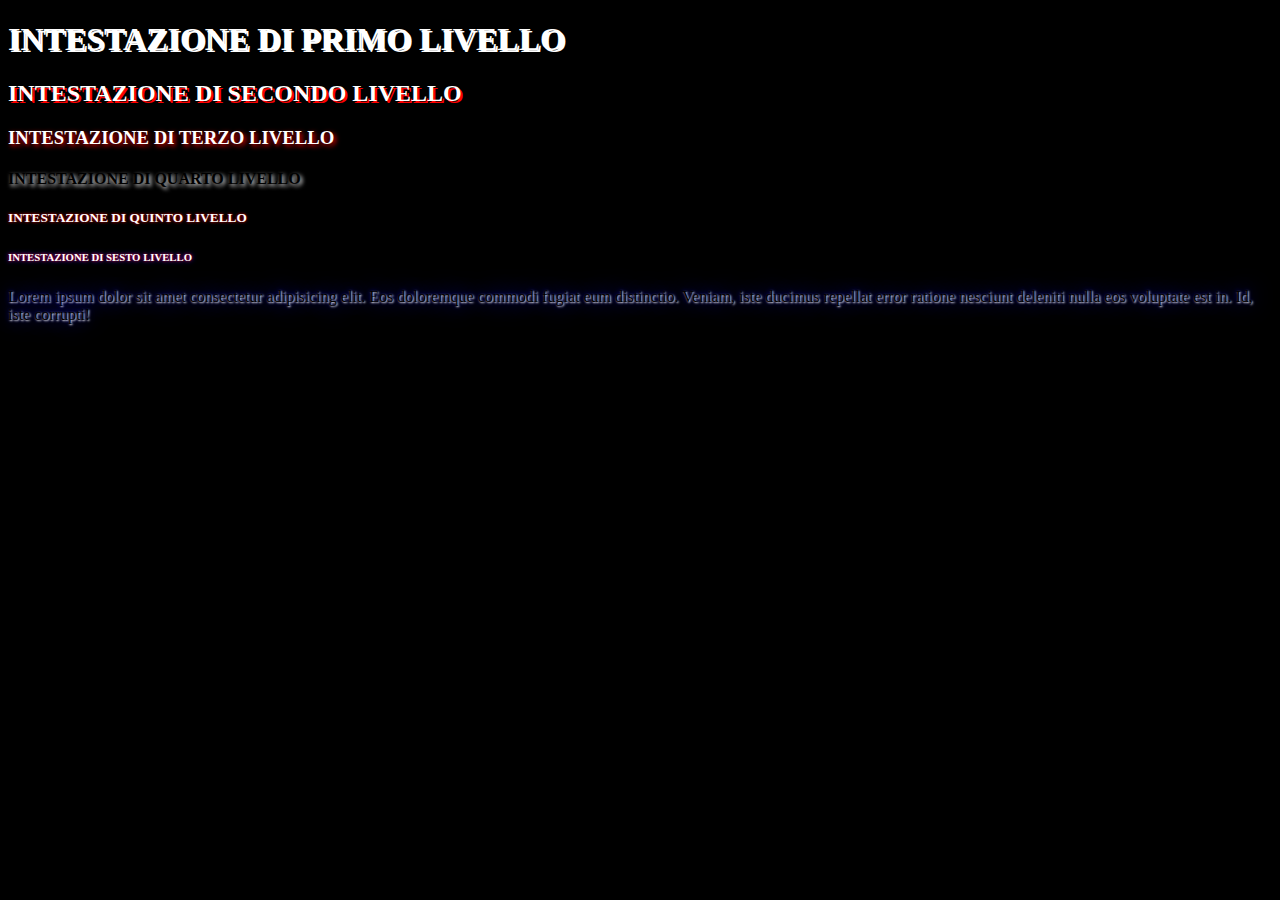
<file: video_tut.html>
<!DOCTYPE html>
<html lang="en">
<head>
    <meta charset="UTF-8">
    <meta name="viewport" content="width=device-width, initial-scale=1.0">
    <title>Document</title>
    <style>
        body{
            background-color: black;
            color:white;
        }

        h1 {
            text-shadow: 2px 2px;
        }
        h2 {
            text-shadow: 2px 2px red;
        }
        h3 {
            text-shadow: 2px 2px 5px red;
        }  
        h4 {
            color: black;
            text-shadow: 2px 2px 4px #fff;
        }
        h5 {
            text-shadow: 0 0 3px #ff0000;
        } 
        h6 {
            text-shadow: 0 0 3px #ff0000, 0 0 5px #0000ff;
        }
        p {
            color:black;
            text-shadow: 1px 1px 2px white, 0 0 25px blue, 0 0 5px darkblue;
        }



        

    </style>
</head>
<body>
    <!-- in un article sono inseriti 2 paragrafi -->
     <article>
        <h1>INTESTAZIONE DI PRIMO LIVELLO</h1>
        <h2>INTESTAZIONE DI SECONDO LIVELLO</h2>
        <h3>INTESTAZIONE DI TERZO LIVELLO</h3>
        <h4>INTESTAZIONE DI QUARTO LIVELLO</h4>
        <h5>INTESTAZIONE DI QUINTO LIVELLO</h5>
        <h6>INTESTAZIONE DI SESTO LIVELLO</h6>
        <p>Lorem ipsum dolor sit amet consectetur adipisicing elit. Eos doloremque commodi fugiat eum distinctio. Veniam, iste ducimus repellat error ratione nesciunt deleniti nulla eos voluptate est in. Id, iste corrupti!</p>
    </article>
</body>
</html>
</file>
